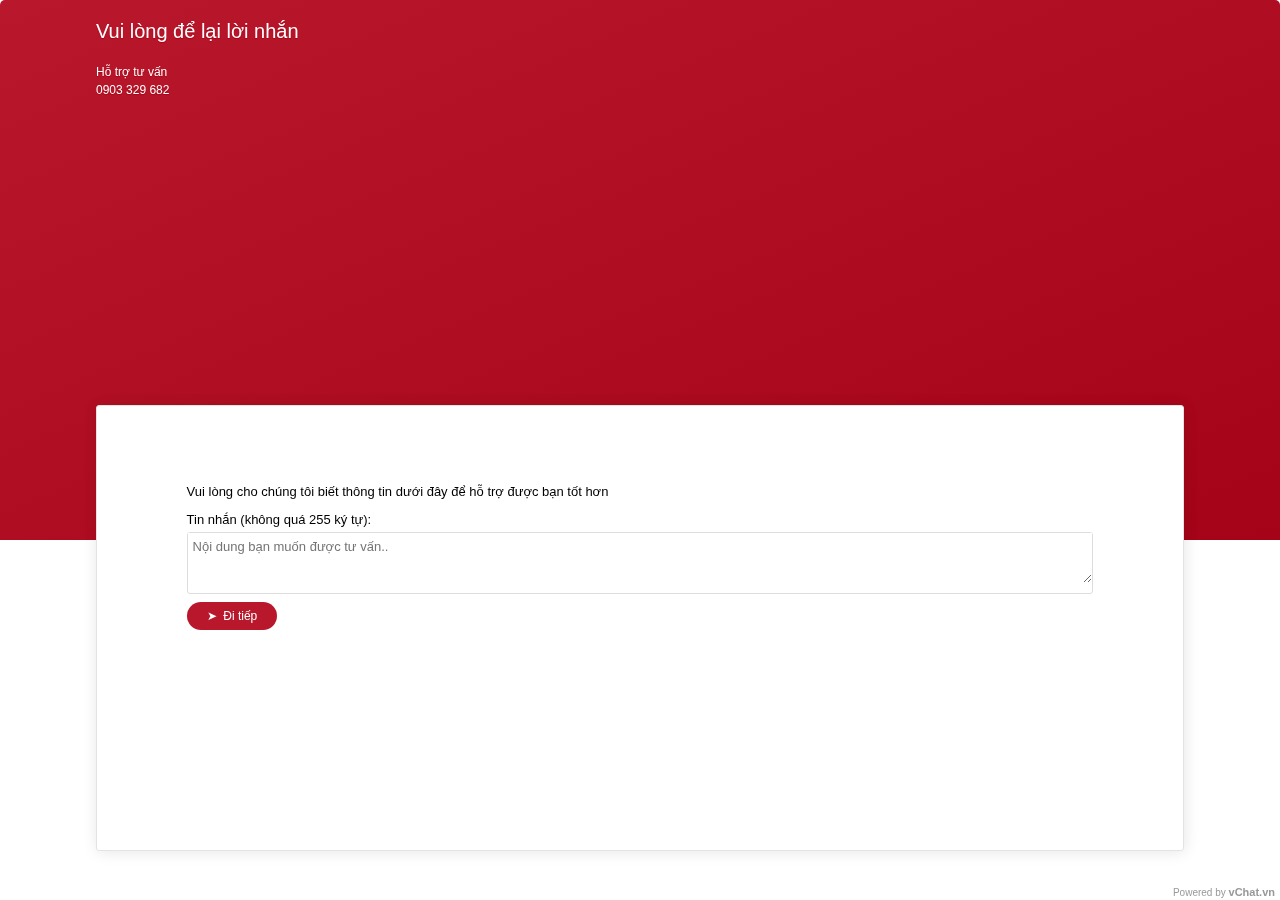
<file: index_files/offline_v2.html>
<!DOCTYPE html>
<!-- saved from url=(0130)https://live.vnpgroup.net/client_server/offline_v2.php?lang=&w=3074732&web=258d9431833b9a3a338d52c4d6ea4b22&url=https://e-talk.vn/ -->
<html><head><meta http-equiv="Content-Type" content="text/html; charset=UTF-8">
	
	<title>vChat embed website</title>
   <meta name="viewport" content="initial-scale=1, maximum-scale=1.0, minimum-scale=1.0">
   <link rel="stylesheet" href="./slider(1).css">
   <script>
      const _config = {"id":1806864684};  
      const _lang = {"change_avatar":"Thay \u1ea3nh \u0111\u1ea1i di\u1ec7n","title_show":"Tr\u1ea1ng th\u00e1i","title_online":"Ti\u00eau \u0111\u1ec1 khi b\u1ea1n online","title_msg_offline":"Vui l\u00f2ng \u0111\u1ec3 l\u1ea1i l\u1eddi nh\u1eafn","company_name":"T\u00ean h\u1ed7 tr\u1ee3","conpany_phone":"S\u1ed1 \u0111i\u1ec7n tho\u1ea1i h\u1ed7 tr\u1ee3","company_address":"\u0110\u1ecba ch\u1ec9 c\u00f4ng ty","sugget_chat":"H\u01b0\u1edbng d\u1eabn kh\u00e1ch h\u00e0ng g\u1eedi tin nh\u1eafn","msg_default":"C\u00e2u ch\u00e0o m\u1eb7c \u0111\u1ecbnh khi chat v\u1edbi kh\u00e1ch","setting":"C\u00e0i \u0111\u1eb7t","info_title":"Ch\u1ecdn b\u1ed9 ph\u1eadn online \u0111\u1ec3 c\u00f3 th\u1ec3 h\u1ed7 tr\u1ee3 b\u1ea1n","choose_office":"Ch\u1ecdn b\u1ed9 ph\u1eadn","s_name":"H\u1ecd t\u00ean","s_email":"Email","s_phone":"S\u1ed1 \u0111i\u1ec7n tho\u1ea1i","s_address":"\u0110\u1ecba ch\u1ec9","info_loginwith":"\u0110\u0103ng nh\u1eadp v\u1edbi","btn_savechat":"L\u01b0u & B\u1eaft \u0111\u1ea7u chat","btn_ignore":"B\u1ecf qua","poll_title":"B\u1ea1n c\u00f3 mu\u1ed1n k\u1ebft th\u00fac cu\u1ed9c tr\u00f2 chuy\u00ean n\u00e0y kh\u00f4ng?","poll_btn_yes":"\u0110\u00e1nh gi\u00e1","poll_btn_exit":"Tho\u00e1t","offline_title_phone":"\u0110T","offline_name":"T\u00ean c\u1ee7a b\u1ea1n","offline_email":"Email","offline_phone":"S\u1ed1 \u0111i\u1ec7n tho\u1ea1i","offline_mes":"Tin nh\u1eafn (kh\u00f4ng qu\u00e1 255 k\u00fd t\u1ef1)","offline_title_mobile":"G\u1eedi tin","offline_btn":"G\u1eedi tin nh\u1eafn","btn_save":"L\u01b0u c\u00e0i \u0111\u1eb7t","language":"Ng\u00f4n ng\u1eef","mini_box":"Thu nh\u1ecf khung chat","exit_chat":"D\u1eebng chat","send_location":"G\u1eedi v\u1ecb tr\u00ed c\u1ee7a b\u1ea1n cho ch\u1ee7 web","send_photo":"G\u1eedi \u1ea3nh minh h\u1ecda cho ch\u1ee7 web","error_office":"B\u1ea1n ch\u01b0a ch\u1ecdn b\u1ed9 ph\u1eadn h\u1ed7 tr\u1ee3","error_name":"B\u1ea1n ch\u01b0a nh\u1eadp t\u00ean","error_email":"B\u1ea1n ch\u01b0a nh\u1eadp email","error_phone":"B\u1ea1n ch\u01b0a nh\u1eadp s\u1ed1 \u0111i\u1ec7n tho\u1ea1i","error_mes":"B\u1ea1n ch\u01b0a nh\u1eadp n\u1ed9i dung tin nh\u1eafn","error_address":"B\u1ea1n ch\u01b0a nh\u1eadp \u0111\u1ecba ch\u1ec9","greeting_close":"T\u1eaft m\u1eddi chat","greeting_send":"G\u1eedi tin nh\u1eafn","greeting_holder":"Nh\u1eadp n\u1ed9i dung v\u00e0 nh\u1ea5n <Enter>","require_chat":"B\u1ea1n \u0111\u1ee3i \u0111\u00e3 kh\u00e1 l\u00e2u, b\u1ea1n c\u00f3 mu\u1ed1n y\u00eau c\u1ea7u tr\u1ea3 l\u1eddi?","require_send":"Y\u00eau c\u1ea7u h\u1ed7 tr\u1ee3 ngay","require_ignore":"B\u1ecf qua","send_offline":"C\u1ea3m \u01a1n b\u1ea1n \u0111\u00e3 g\u1eedi tin nh\u1eafn cho ch\u00fang t\u00f4i. Ch\u00fang t\u00f4i s\u1ebd li\u00ean h\u1ec7 v\u1edbi b\u1ea1n trong th\u1eddi gian s\u1edbm nh\u1ea5t.","send_offline_over":"Xin l\u1ed7i v\u1ec1 s\u1ef1 b\u1ea5t ti\u1ec7n n\u00e0y! B\u1ea1n ch\u1ec9 \u0111\u01b0\u1ee3c g\u1eedi tin nh\u1eafn \u0111\u1ebfn cho kh\u00e1ch h\u00e0ng 03 l\u1ea7n trong ng\u00e0y.","offline_text":"Th\u00f4ng tin khi b\u1ea1n offline","offline_note":"V\u00ed d\u1ee5 c\u1ee7a t\u00f4i","c_name":"H\u1ecd t\u00ean","c_email":"Email","c_phone":"S\u1ed1 \u0111i\u1ec7n tho\u1ea1i","c_address":"\u0110\u1ecba ch\u1ec9","offline_greet":"C\u00e2u m\u1eddi kh\u00e1ch \u0111i\u1ec1n th\u00f4ng tin","offline_list_field":"C\u00e1c tr\u01b0\u1eddng y\u00eau c\u1ea7u nh\u1eadp"}; 
      const _lang_id = 'vi';   
      const url_server_vgchat_client = '//live.vnpgroup.net/js/';
   </script>
   <script src="./jquery.js.download"></script>
         <script src="./slider.js(1).download"></script>
            
   <link href="./css" rel="stylesheet">
   
</head>
<body>
   <div id="offline">
      <div class="off_back" style=" background-image: linear-gradient(to bottom right, #b9172b, rgb(165,3,23))">
         <span class="off_title" style="text-shadow: 0 1px 1px rgb(165,3,23);">Vui lòng để lại lời nhắn</span>
                  <div class="off_message" style="text-shadow: 0 1px 1px rgb(165,3,23);">
            <p>Hỗ trợ tư vấn</p><p>0903 329 682</p>         </div>
      </div>
      <div class="off_form">
         <div class="frm_contact"><p id="r_title">Vui lòng cho chúng tôi biết thông tin dưới đây để hỗ trợ được bạn tốt hơn</p>
            <div class="r_contact r_item_field " id="c_message">
               <span class="r_label">Tin nhắn (không quá 255 ký tự):</span>
               <p class="rc_item">
                  <textarea spellcheck="false" class="r_text" placeholder="Nội dung bạn muốn được tư vấn.." data-name="c_message"></textarea>                  
               </p>
               <input type="button" class="r_button" style="background-color:#b9172b" value="➤  Đi tiếp" onclick="embedFunction.send_message_offline_next(this)">
               <p class="r_error"></p>
            </div>
            
            <div class="r_contact r_item_field hide" id="c_name">
               <span class="r_label">Tên của bạn:</span>
               <p class="rc_item">
                  <input type="text" class="r_text" value="Khách 1806864684" onkeypress="embedFunction.trigger_next_info(this, event)" placeholder="" data-name="c_name">
               </p>
               <input type="button" class="r_button r_button_next" style="background-color:#b9172b" value="➤  Đi tiếp" onclick="embedFunction.send_message_offline_next(this)">
               <p class="r_error"></p>
            </div>
            
                           <div class="r_contact r_item_field hide" id="c_phone">
                  <span class="r_label">Số điện thoại:</span>
                  <p class="rc_item">
                     <input type="text" class="r_text" value="" onkeypress="embedFunction.trigger_next_info(this, event)" placeholder="" data-name="c_phone">
                  </p>
                  <input type="button" class="r_button r_button_next" style="background-color:#b9172b" value="➤  Đi tiếp" onclick="embedFunction.send_message_offline_next(this)">
                  <input type="button" class="r_button r_button_send" style="background-color:#b9172b" value="➤  Gửi" onclick="embedFunction.send_message_offline_new(this)">
                  <p class="r_error"></p>
               </div>
                           
                              <div class="r_contact r_item_field hide" id="c_email">
                     <span class="r_label">Email:</span>
                     <p class="rc_item">
                        <input type="text" class="r_text" value="" onkeypress="embedFunction.trigger_next_info(this, event)" placeholder="" data-name="c_email">
                     </p>
                     <input type="button" class="r_button r_button_next" style="background-color:#b9172b" value="➤  Đi tiếp" onclick="embedFunction.send_message_offline_next(this)">
                     <input type="button" class="r_button r_button_send" style="background-color:#b9172b" value="➤  Gửi" onclick="embedFunction.send_message_offline_new(this)">
                     <p class="r_error"></p>
                  </div>
                              
            
         
            <div class="r_contact r_thank hide" id="r_thank">
               Cảm ơn bạn đã gửi tin nhắn cho chúng tôi. Chúng tôi sẽ liên hệ với bạn trong thời gian sớm nhất.<br><br>
               <img src="./thank-you.png">
            </div>
            
            <div class="hide" id="vgc_er" style="font-size: 13px;">
               <span id="off_ferror"></span><br>
               <input type="button" value="Thực hiện lại" class="r_button" style="background-color:#b9172b" onclick="window.location.reload()">
            </div>
         </div>
      </div>      
      <input type="hidden" name="box_user_name" id="box_user_name" value="">
      <input type="hidden" name="box_user_phone" id="box_user_phone" value="">
      <input type="hidden" name="box_user_email" id="box_user_email" value="">
      <input type="hidden" name="box_message" id="box_message" value="">
      <input type="hidden" name="box_send_id" id="box_send_id" value="1806864684">
      <input type="hidden" name="box_to_id" id="box_to_id" value="3074732">
      <input type="hidden" name="vgc_address" id="vgc_address" value="">
      <input type="hidden" name="box_link" id="box_link" value="https://e-talk.vn/">            
      <input type="hidden" name="box_ip" id="box_ip" value="118.69.183.150">
      <input type="hidden" name="box_hash" id="box_hash" value="ec717edb571cf12f93abfb1dc83e16b0">
            <a target="_blank" href="https://vchat.vn/home/?utm_campaign=vchat_newversion&amp;utm_medium=referral&amp;utm_source=vchat_newversion" title="vChat.vn cung cấp phần mềm chat Miễn Phí cho website của bạn" class="powerby">Powered by <b>vChat.vn</b></a>
                         
   </div>   
   <script>
      const _vc_config = {"chs_setting_sound":{"vl":1,"play":7},"chs_setting_themes":{"box_color":"#b9172b","box_position":"right","template":1,"link_like":"https:\/\/www.facebook.com\/Etalk.VN","box_call":1,"show_desktop":1,"show_mobile":1},"chs_setting_eyechat":{"show_eye_chat":"1","icon_eye_chat":"6","time_show_eye_chat":4,"time_close_eye_chat":10},"chs_setting_text":{"title_online":{"name":"Chat v\u1edbi E-Talk","holder":"Ti\u00eau \u0111\u1ec1 khi b\u1ea1n online","maxlen":50},"company_name":{"name":"H\u1ed7 tr\u1ee3 t\u01b0 v\u1ea5n","holder":"T\u00ean h\u1ed7 tr\u1ee3","maxlen":40},"conpany_phone":{"name":"0903 329 682","holder":"S\u1ed1 \u0111i\u1ec7n tho\u1ea1i h\u1ed7 tr\u1ee3","maxlen":40},"company_address":{"name":"","holder":"\u0110\u1ecba ch\u1ec9 c\u00f4ng ty","maxlen":60},"sugget_chat":{"name":"G\u00f5 v\u00e0o \u0111\u00e2y v\u00e0 nh\u1ea5n <enter> \u0111\u1ec3 chat","holder":"N\u1ed9i dung h\u01b0\u1edbng d\u1eabn kh\u00e1ch h\u00e0ng nh\u1eadp v\u00e0o \u00f4 chat","maxlen":80},"title_msg_offline":{"name":"Vui l\u00f2ng \u0111\u1ec3 l\u1ea1i l\u1eddi nh\u1eafn","holder":"Ti\u00eau \u0111\u1ec1 g\u1eedi tin nh\u1eafn khi b\u1ea1n kh\u00f4ng online","maxlen":50},"msg_default":{"name":"","holder":"C\u00e2u ch\u00e0o m\u1eb7c \u0111\u1ecbnh khi chat v\u1edbi kh\u00e1ch","maxlen":100},"title_mobile_online":{"name":"Chat","holder":"Ti\u00eau \u0111\u1ec1 khi b\u1ea1n online tr\u00ean b\u1ea3n mobile","maxlen":100},"title_mobile_offline":{"name":"G\u1eedi tin nh\u1eafn","holder":"Ti\u00eau \u0111\u1ec1 khi b\u1ea1n offline tr\u00ean b\u1ea3n mobile","maxlen":100}},"chs_setting_orther":{"show_office":{"vl":0,"name":"Ch\u1ecdn b\u1ed9 ph\u1eadn h\u1ed7 tr\u1ee3 tr\u01b0\u1edbc khi chat","note":"Khi s\u1eed d\u1ee5ng t\u00ednh n\u0103ng n\u00e0y, kh\u00e1ch h\u00e0ng ph\u1ea3i l\u1ef1a ch\u1ecdn B\u1ed9 ph\u1eadn h\u1ed7 tr\u1ee3 ph\u00f9 h\u1ee3p tr\u01b0\u1edbc khi chat.  \u0110\u1ec3 t\u00ednh n\u0103ng n\u00e0y ho\u1ea1t \u0111\u1ed9ng, b\u1ea1n c\u1ea7n t\u1ea1o tr\u01b0\u1edbc \u00edt nh\u1ea5t 2 b\u1ed9 ph\u1eadn trong m\u1ee5c B\u1ed9 ph\u1eadn h\u1ed7 tr\u1ee3.","country":0},"from_info":{"vl":1,"name":"Nh\u1eadp th\u00f4ng tin c\u00e1 nh\u00e2n tr\u01b0\u1edbc khi chat","note":"Khi s\u1eed d\u1ee5ng t\u00ednh n\u0103ng n\u00e0y, kh\u00e1ch h\u00e0ng ph\u1ea3i \u0111i\u1ec1n c\u00e1c th\u00f4ng tin c\u00e1 nh\u00e2n tr\u01b0\u1edbc khi chat ( H\u1ecd t\u00ean, Email, S\u1ed1 \u0111i\u1ec7n tho\u1ea1i, \u0110\u1ecba ch\u1ec9).","field":{"s_name":{"active":1,"require":1,"name":"H\u1ecd t\u00ean","holder":"","maxlen":100},"s_email":{"active":1,"require":1,"name":"Email","holder":"","maxlen":100},"s_phone":{"active":1,"require":1,"name":"S\u1ed1 \u0111i\u1ec7n tho\u1ea1i","holder":"","maxlen":30},"s_address":{"active":1,"require":0,"name":"\u0110\u1ecba ch\u1ec9","holder":"","maxlen":255},"title":"Ch\u00e0o b\u1ea1n! Vui l\u00f2ng cho ch\u00fang t\u00f4i bi\u1ebft h\u1ecd t\u00ean, s\u1ed1 \u0111i\u1ec7n tho\u1ea1i, Skype ID v\u00e0 email c\u1ee7a b\u1ea1n \u0111\u1ec3 ch\u00fang t\u00f4i c\u00f3 th\u1ec3 h\u1ed7 tr\u1ee3 b\u1ea1n t\u1ed1t h\u01a1n."},"question":{"ques":"B\u1ea1n \u0111ang quan t\u00e2m \u0111\u1ebfn kh\u00f3a h\u1ecdc n\u00e0o t\u1ea1i E-talk \u1ea1?","note":"M\u1ed9t c\u00e2u h\u1ecfi m\u1edf \u0111\u1ec3 bi\u1ebft th\u00eam th\u00f4ng tin v\u1ec1 kh\u00e1ch h\u00e0ng v\u00ed d\u1ee5: B\u1ea1n \u0111ang c\u00f3 nhu c\u1ea7u g\u00ec?","ans_option":0,"ans_list":"[\"Ti\\u1ebfng Anh giao ti\\u1ebfp ph\\u1ea3n x\\u1ea1\",\"Ti\\u1ebfng Anh giao ti\\u1ebfp th\\u1ef1c h\\u00e0nh\",\"Ti\\u1ebfng Anh giao ti\\u1ebfp th\\u01b0\\u01a1ng m\\u1ea1i\",\"Ti\\u1ebfng Anh d\\u00e0nh cho tr\\u1ebb em\",\"Ph\\u00e1t \\u00e2m ti\\u1ebfng Anh chuy\\u00ean s\\u00e2u\"]"}},"from_info_en":{"vl":0,"name":"Nh\u1eadp th\u00f4ng tin c\u00e1 nh\u00e2n tr\u01b0\u1edbc khi chat","note":"Khi s\u1eed d\u1ee5ng t\u00ednh n\u0103ng n\u00e0y, kh\u00e1ch h\u00e0ng ph\u1ea3i \u0111i\u1ec1n c\u00e1c th\u00f4ng tin c\u00e1 nh\u00e2n tr\u01b0\u1edbc khi chat ( H\u1ecd t\u00ean, Email, S\u1ed1 \u0111i\u1ec7n tho\u1ea1i, \u0110\u1ecba ch\u1ec9).","field":{"title":"Please give us the information below to better assist you","s_name":{"name":"Full name","holder":"","maxlen":100,"active":1,"require":1},"s_email":{"name":"Email","holder":"","maxlen":100,"active":1,"require":0},"s_phone":{"name":"Phone","holder":"","maxlen":30,"active":1,"require":1},"s_address":{"name":"Address","holder":"","maxlen":255,"active":1,"require":0}},"question":{"note":"M\u1ed9t c\u00e2u h\u1ecfi m\u1edf \u0111\u1ec3 bi\u1ebft th\u00eam th\u00f4ng tin v\u1ec1 kh\u00e1ch h\u00e0ng v\u00ed d\u1ee5: B\u1ea1n \u0111ang c\u00f3 nhu c\u1ea7u g\u00ec?","ques":"","ans_option":0,"ans_list":""}},"contact_in_chat":{"vl":1,"name":"Y\u00eau c\u1ea7u Kh\u00e1ch h\u00e0ng nh\u1eadp th\u00f4ng tin trong cu\u1ed9c chat","note":"Khi s\u1eed d\u1ee5ng t\u00ednh n\u0103ng n\u00e0y sau c\u00e2u chat \u0111\u1ea7u ti\u00ean c\u1ee7a kh\u00e1ch h\u00e0ng n\u1ebfu kh\u00e1ch h\u00e0ng ch\u01b0a c\u00f3 th\u00f4ng tin li\u00ean h\u1ec7 th\u00ec vchat s\u1ebd t\u1ef1 \u0111\u1ed9ng hi\u1ec3n th\u1ecb form nh\u1eadp th\u00f4ng tin \u0111\u1ec3 m\u1eddi kh\u00e1ch h\u00e0ng nh\u1eadp th\u00f4ng tin v\u00e0o.","field":{"c_name":{"active":1,"require":1,"name":"H\u1ecd t\u00ean","holder":"","maxlen":100},"c_email":{"active":1,"require":0,"name":"Email","holder":"","maxlen":100},"c_phone":{"active":1,"require":1,"name":"S\u1ed1 \u0111i\u1ec7n tho\u1ea1i","holder":"","maxlen":30},"c_address":{"active":1,"require":0,"name":"\u0110\u1ecba ch\u1ec9","holder":"","maxlen":255},"title":"Vui l\u00f2ng cho ch\u00fang t\u00f4i bi\u1ebft th\u00f4ng tin d\u01b0\u1edbi \u0111\u00e2y \u0111\u1ec3 h\u1ed7 tr\u1ee3 \u0111\u01b0\u1ee3c b\u1ea1n t\u1ed1t h\u01a1n"},"question":{"ques":"","note":"M\u1ed9t c\u00e2u h\u1ecfi m\u1edf \u0111\u1ec3 bi\u1ebft th\u00eam th\u00f4ng tin v\u1ec1 kh\u00e1ch h\u00e0ng v\u00ed d\u1ee5: B\u1ea1n \u0111ang c\u00f3 nhu c\u1ea7u g\u00ec?","ans_option":0,"ans_list":""},"thank":"C\u1ea3m \u01a1n b\u1ea1n \u0111\u00e3 cung c\u1ea5p th\u00f4ng tin cho ch\u00fang t\u00f4i."},"contact_in_chat_en":{"vl":1,"name":"Y\u00eau c\u1ea7u Kh\u00e1ch h\u00e0ng nh\u1eadp th\u00f4ng tin trong cu\u1ed9c chat","note":"Khi s\u1eed d\u1ee5ng t\u00ednh n\u0103ng n\u00e0y sau c\u00e2u chat \u0111\u1ea7u ti\u00ean c\u1ee7a kh\u00e1ch h\u00e0ng n\u1ebfu kh\u00e1ch h\u00e0ng ch\u01b0a c\u00f3 th\u00f4ng tin li\u00ean h\u1ec7 th\u00ec vchat s\u1ebd t\u1ef1 \u0111\u1ed9ng hi\u1ec3n th\u1ecb form nh\u1eadp th\u00f4ng tin \u0111\u1ec3 m\u1eddi kh\u00e1ch h\u00e0ng nh\u1eadp th\u00f4ng tin v\u00e0o.","field":{"title":"Please give us the information below to better assist you","c_name":{"name":"Full name","holder":"","maxlen":100,"active":1,"require":1},"c_email":{"name":"Email","holder":"","maxlen":100,"active":1,"require":0},"c_phone":{"name":"Phone","holder":"","maxlen":30,"active":1,"require":1},"c_address":{"name":"Address","holder":"","maxlen":255,"active":1,"require":0}},"thank":"Thank you for providing us with information.","question":{"note":"M\u1ed9t c\u00e2u h\u1ecfi m\u1edf \u0111\u1ec3 bi\u1ebft th\u00eam th\u00f4ng tin v\u1ec1 kh\u00e1ch h\u00e0ng v\u00ed d\u1ee5: B\u1ea1n \u0111ang c\u00f3 nhu c\u1ea7u g\u00ec?","ques":"","ans_option":0,"ans_list":""}},"send_file":{"vl":1,"name":"Cho ph\u00e9p kh\u00e1ch h\u00e0ng g\u1eedi \u1ea3nh v\u00e0 file khi chat","note":"Khi s\u1eed d\u1ee5ng t\u00ednh n\u0103ng n\u00e0y, kh\u00e1ch h\u00e0ng c\u1ee7a b\u1ea1n c\u00f3 th\u1ec3 g\u1eedi \u1ea3nh v\u00e0 file qua c\u1eeda chat khi chat. C\u00e1c \u0111\u1ecbnh d\u1ea1ng file \u0111\u01b0\u1ee3c vChat.vn h\u1ed7 tr\u1ee3 bao g\u1ed3m: .jpg,.jpeg,.gif,.png,.doc,.docx,.xls,.xlsx,.pdf,.txt"},"poll":{"vl":0,"name":"Y\u00eau c\u1ea7u \u0111\u00e1nh gi\u00e1 sau chat","note":"Khi s\u1eed d\u1ee5ng t\u00ednh n\u0103ng n\u00e0y, kh\u00e1ch h\u00e0ng c\u1ee7a b\u1ea1n c\u00f3 th\u1ec3 \u0111\u00e1nh gi\u00e1 ch\u1ea5t l\u01b0\u1ee3ng cu\u1ed9c chat ngay khi k\u1ebft th\u00fac chat."},"require_chat":{"vl":1,"time":55,"name":"Cho ph\u00e9p kh\u00e1ch h\u00e0ng y\u00eau c\u1ea7u chat khi ch\u1edd qu\u00e1 l\u00e2u","note":"V\u1edbi ch\u1ee9c n\u0103ng n\u00e0y, khi kh\u00e1ch h\u00e0ng kh\u00f4ng \u0111\u01b0\u1ee3c h\u1ed7 tr\u1ee3 vi\u00ean tr\u1ea3 l\u1eddi l\u1ea1i sau m\u1ed9t kho\u1ea3ng th\u1eddi gian c\u00e0i \u0111\u1eb7t nh\u1ea5t \u0111\u1ecbnh, h\u1ecd s\u1ebd nh\u1eadn \u0111\u01b0\u1ee3c m\u1ed9t n\u00fat b\u1ea5m Y\u00eau c\u1ea7u chat \u0111\u1ec3 th\u00f4ng b\u00e1o cho h\u1ed7 tr\u1ee3 vi\u00ean.","text":"Ch\u00e0o b\u1ea1n! Hi\u1ec7n t\u1ea1i t\u00f4i \u0111ang c\u1ea7n \u0111\u01b0\u1ee3c h\u1ed7 tr\u1ee3!"},"require_chat_en":{"vl":1,"time":30,"name":"Cho ph\u00e9p kh\u00e1ch h\u00e0ng y\u00eau c\u1ea7u chat khi ch\u1edd qu\u00e1 l\u00e2u","note":"V\u1edbi ch\u1ee9c n\u0103ng n\u00e0y, khi kh\u00e1ch h\u00e0ng kh\u00f4ng \u0111\u01b0\u1ee3c h\u1ed7 tr\u1ee3 vi\u00ean tr\u1ea3 l\u1eddi l\u1ea1i sau m\u1ed9t kho\u1ea3ng th\u1eddi gian c\u00e0i \u0111\u1eb7t nh\u1ea5t \u0111\u1ecbnh, h\u1ecd s\u1ebd nh\u1eadn \u0111\u01b0\u1ee3c m\u1ed9t n\u00fat b\u1ea5m Y\u00eau c\u1ea7u chat \u0111\u1ec3 th\u00f4ng b\u00e1o cho h\u1ed7 tr\u1ee3 vi\u00ean.","text":"Hi you, I need support"},"auto_rep_buzy":{"vl":1,"time":60,"name":"T\u1ef1 \u0111\u1ed9ng tr\u1ea3 l\u1eddi kh\u00e1ch h\u00e0ng khi kh\u00e1ch \u0111\u1ee3i qu\u00e1 l\u00e2u","note":"V\u1edbi ch\u1ee9c n\u0103ng n\u00e0y, khi h\u00e1ch h\u00e0ng kh\u00f4ng \u0111\u01b0\u1ee3c h\u1ed7 tr\u1ee3 vi\u00ean tr\u1ea3 l\u1eddi sau m\u1ed9t kho\u1ea3ng th\u1eddi gian c\u00e0i \u0111\u1eb7t nh\u1ea5t \u0111\u1ecbnh, h\u1ec7 th\u1ed1ng t\u1ef1 \u0111\u1ed9ng tr\u1ea3 l\u1eddi kh\u00e1ch h\u00e0ng v\u1edbi c\u00fa ph\u00e1p k\u00e8m theo.","text":"Ch\u00e0o b\u1ea1n! B\u1ea1n c\u00f3 d\u00f9ng Skype kh\u00f4ng \u1ea1? B\u1ea1n c\u00f3 th\u1ec3 add nick Skype c\u1ee7a E-talk l\u00e0 etalk.vn1 \u0111\u1ec3 \u0111\u01b0\u1ee3c h\u1ed7 tr\u1ee3 nhanh v\u00e0 t\u1ed1t nh\u1ea5t nh\u00e9 \u1ea1!  Ho\u1eb7c b\u1ea1n c\u00f3 th\u1ec3 \u0111\u1ec3 l\u1ea1i th\u00f4ng tin (email, S\u0110T v\u00e0 Skype), E-talk s\u1ebd li\u00ean h\u1ec7 b\u1ea1n s\u1edbm nh\u1ea5t c\u00f3 th\u1ec3. C\u00e1m \u01a1n b\u1ea1n!"},"auto_rep_buzy_en":{"vl":1,"time":60,"name":"T\u1ef1 \u0111\u1ed9ng tr\u1ea3 l\u1eddi kh\u00e1ch h\u00e0ng khi kh\u00e1ch \u0111\u1ee3i qu\u00e1 l\u00e2u","note":"V\u1edbi ch\u1ee9c n\u0103ng n\u00e0y, khi h\u00e1ch h\u00e0ng kh\u00f4ng \u0111\u01b0\u1ee3c h\u1ed7 tr\u1ee3 vi\u00ean tr\u1ea3 l\u1eddi sau m\u1ed9t kho\u1ea3ng th\u1eddi gian c\u00e0i \u0111\u1eb7t nh\u1ea5t \u0111\u1ecbnh, h\u1ec7 th\u1ed1ng t\u1ef1 \u0111\u1ed9ng tr\u1ea3 l\u1eddi kh\u00e1ch h\u00e0ng v\u1edbi c\u00fa ph\u00e1p k\u00e8m theo.","text":"Ch\u00e0o b\u1ea1n! Hi\u1ec7n t\u1ea1i t\u00f4i \u0111ang kh\u00f4ng c\u00f3 \u1edf \u0111\u00e2y ho\u1eb7c t\u00f4i \u0111ang r\u1ea5t b\u1eadn, b\u1ea1n vui l\u00f2ng g\u1ecdi v\u00e0o s\u1ed1 Hotline \u0111\u1ec3 \u0111\u01b0\u1ee3c t\u01b0 v\u1ea5n tr\u1ef1c ti\u1ebfp. C\u1ea3m \u01a1n b\u1ea1n"},"rep_when_cancel":{"vl":1,"name":"Tr\u1ea3 l\u1eddi l\u1ea1i kh\u00e1ch khi b\u1ea1n click v\u00e0o n\u00fat Cancel khi kh\u00e1ch y\u00eau c\u1ea7u tr\u1ea3 l\u1eddi","note":"V\u1edbi ch\u1ee9c n\u0103ng n\u00e0y, h\u1ec7 th\u1ed1ng s\u1ebd t\u1ef1 \u0111\u1ed9ng tr\u1ea3 l\u1eddi kh\u00e1ch h\u00e0ng khi h\u1ed7 tr\u1ee3 vi\u00ean nh\u1ea5n v\u00e0o n\u00fat Cancel khi kh\u00e1ch h\u00e0ng g\u1eedi Y\u00eau c\u1ea7u chat.","text":"Ch\u00e0o b\u1ea1n! B\u1ea1n c\u00f3 d\u00f9ng Skype kh\u00f4ng \u1ea1? B\u1ea1n c\u00f3 th\u1ec3 add nick Skype c\u1ee7a E-talk l\u00e0 etalk.vn1 \u0111\u1ec3 \u0111\u01b0\u1ee3c h\u1ed7 tr\u1ee3 nhanh v\u00e0 t\u1ed1t nh\u1ea5t nh\u00e9 \u1ea1!  Ho\u1eb7c b\u1ea1n c\u00f3 th\u1ec3 \u0111\u1ec3 l\u1ea1i th\u00f4ng tin (email, S\u0110T v\u00e0 Skype), E-talk s\u1ebd li\u00ean h\u1ec7 b\u1ea1n s\u1edbm nh\u1ea5t c\u00f3 th\u1ec3. C\u00e1m \u01a1n b\u1ea1n!"},"rep_when_cancel_en":{"vl":1,"name":"Tr\u1ea3 l\u1eddi l\u1ea1i kh\u00e1ch khi b\u1ea1n click v\u00e0o n\u00fat Cancel khi kh\u00e1ch y\u00eau c\u1ea7u tr\u1ea3 l\u1eddi","note":"V\u1edbi ch\u1ee9c n\u0103ng n\u00e0y, h\u1ec7 th\u1ed1ng s\u1ebd t\u1ef1 \u0111\u1ed9ng tr\u1ea3 l\u1eddi kh\u00e1ch h\u00e0ng khi h\u1ed7 tr\u1ee3 vi\u00ean nh\u1ea5n v\u00e0o n\u00fat Cancel khi kh\u00e1ch h\u00e0ng g\u1eedi Y\u00eau c\u1ea7u chat.","text":"Ch\u00e0o b\u1ea1n! Hi\u1ec7n t\u1ea1i t\u00f4i \u0111ang kh\u00f4ng c\u00f3 \u1edf \u0111\u00e2y ho\u1eb7c t\u00f4i \u0111ang r\u1ea5t b\u1eadn, b\u1ea1n vui l\u00f2ng g\u1ecdi v\u00e0o s\u1ed1 Hotline \u0111\u1ec3 \u0111\u01b0\u1ee3c t\u01b0 v\u1ea5n tr\u1ef1c ti\u1ebfp. C\u1ea3m \u01a1n b\u1ea1n"},"prioritize_form_info":{"vl":0,"name":"\u01afu ti\u00ean hi\u1ec3n th\u1ecb ph\u1ea7n nh\u1eadp th\u00f4ng tin ngay c\u1ea3 khi c\u00f3 t\u1ef1 \u0111\u1ed9ng m\u1eddi chat","note":"T\u00ednh n\u0103ng y\u00eau c\u1ea7u nh\u1eadp th\u00f4ng tin tr\u01b0\u1edbc khi chat v\u1eabn s\u1ebd \u0111\u01b0\u1ee3c \u01b0u ti\u00ean ngay c\u1ea3 khi b\u1ea1n c\u00f3 c\u00e0i \u0111\u1eb7t t\u00ednh n\u0103ng m\u1eddi chat"},"new_user":{"vl":0,"name":"M\u1ed7i cu\u1ed9c chat l\u00e0 m\u1ed9t ng\u01b0\u1eddi d\u00f9ng m\u1edbi","note":"T\u00ednh n\u0103ng n\u00e0y s\u1ebd t\u1ea1o m\u1edbi kh\u00e1ch h\u00e0ng v\u00e0 y\u00eau c\u1ea7u kh\u00e1ch h\u00e0ng nh\u1eadp l\u1ea1i th\u00f4ng tin t\u1eeb \u0111\u1ea7u sau m\u1ed7i l\u1ea7n chat (kh\u00f4ng khuy\u1ebfn kh\u00edch d\u00f9ng t\u00ednh n\u0103ng n\u00e0y)"}},"chs_setting_size":{"w":"300","h":"400","mobile":"100"},"chs_setting_button":{"pc":{"type":"default","icon":22},"mobile":{"type":"default","icon":22}},"chs_setting_omnichanel":{"vl":0,"name":"B\u1eadt t\u00ednh n\u0103ng c\u00e0i \u0111\u1eb7t \u0111a k\u00eanh cho t\u00e0i kho\u1ea3n","type":1,"field":{"chat":{"show":1,"value":"","text":"Chat tr\u1ef1c ti\u1ebfp cho t\u00f4i","holder":"vChat"},"email":{"show":0,"value":"","text":"G\u1eedi email cho t\u00f4i","holder":"Email nh\u1eadn c\u1ee7a b\u1ea1n"},"hotline":{"show":0,"value":"","text":"G\u1ecdi tr\u1ef1c ti\u1ebfp cho t\u00f4i","holder":"S\u1ed1 hotline c\u1ee7a b\u1ea1n"},"facebook":{"show":0,"value":"","text":"Nh\u1eafn tin v\u1edbi t\u00f4i qua facebook","holder":"ID page facebook"}}},"chs_setting_js":{"js":""},"chs_setting_greeting":{"invite_showbox":{"vl":0,"vl_mobile":0,"time":2,"name":"B\u1eadt boxchat online k\u00e8m c\u00e2u chat t\u1ef1 \u0111\u1ed9ng ch\u00e0o kh\u00e1ch h\u00e0ng","type_msg":1,"first_msg":"Ch\u00e0o m\u1eebng b\u1ea1n \u0111\u00e3 \u0111\u1ebfn v\u1edbi website, b\u1ea1n c\u00f3 c\u1ea7n t\u00f4i gi\u00fap g\u00ec kh\u00f4ng?","option_msg":{"img":"","url":"","title":"","sapo":""},"template_msg":{"title":"C\u00e1c c\u00e2u chat gi\u1ea3 nh\u01b0 c\u00f3 nh\u00e2n vi\u00ean \u0111ang chat th\u1eadt","data":[]}},"invite_showbox_en":{"vl":0,"vl_mobile":0,"time":2,"name":"B\u1eadt boxchat online k\u00e8m c\u00e2u chat t\u1ef1 \u0111\u1ed9ng ch\u00e0o kh\u00e1ch h\u00e0ng","type_msg":1,"first_msg":"Welcome to the website, do you need my help?","option_msg":{"img":"","url":"","title":"","sapo":""},"template_msg":{"title":"C\u00e1c c\u00e2u chat gi\u1ea3 nh\u01b0 c\u00f3 nh\u00e2n vi\u00ean \u0111ang chat th\u1eadt","data":[]}},"invite_showbox_offline":{"vl_pc":0,"vl_mobile":0,"time":1,"name":"B\u1eadt boxchat offline t\u0103ng t\u01b0\u01a1ng t\u00e1c khi b\u1ea1n kh\u00f4ng online"},"invite_showbox_offline_en":{"vl_pc":0,"vl_mobile":0,"time":1,"name":"B\u1eadt boxchat offline t\u0103ng t\u01b0\u01a1ng t\u00e1c khi b\u1ea1n kh\u00f4ng online"},"new_visit":{"vl":1,"time":5,"first_msg":"Ch\u00e0o m\u1eebng b\u1ea1n \u0111\u00e3 \u0111\u1ebfn v\u1edbi website, b\u1ea1n c\u00f3 c\u1ea7n t\u00f4i gi\u00fap g\u00ec kh\u00f4ng?","name":"M\u1eddi chat \u0111\u1ed1i v\u1edbi kh\u00e1ch m\u1edbi"},"new_visit_en":{"vl":1,"time":5,"first_msg":"Welcome to the website, do you need my help?","name":"M\u1eddi chat \u0111\u1ed1i v\u1edbi kh\u00e1ch m\u1edbi"},"return_visit":{"vl":1,"time":5,"first_msg":"Ch\u00e0o m\u1eebng b\u1ea1n \u0111\u00e3 quay tr\u1edf l\u1ea1i website, b\u1ea1n c\u00f3 c\u1ea7n t\u00f4i gi\u00fap g\u00ec kh\u00f4ng?","name":"M\u1eddi chat \u0111\u1ed1i v\u1edbi kh\u00e1ch quay l\u1ea1i"},"return_visit_en":{"vl":1,"time":5,"first_msg":"Welcome back to the website, do you need my help?","name":"M\u1eddi chat \u0111\u1ed1i v\u1edbi kh\u00e1ch quay l\u1ea1i"},"invite_times":{"vl":1,"time":10,"first_msg":"Ch\u00e0o b\u1ea1n! T\u00f4i c\u00f3 th\u1ec3 gi\u00fap g\u00ec cho b\u1ea1n","name":"M\u1eddi chat sau m\u1ed9t kho\u1ea3ng th\u1eddi gian nh\u1ea5t \u0111\u1ecbnh"},"invite_times_en":{"vl":1,"time":10,"first_msg":"Hi, do you need my help?","name":"M\u1eddi chat sau m\u1ed9t kho\u1ea3ng th\u1eddi gian nh\u1ea5t \u0111\u1ecbnh"},"after3page":{"vl":0,"time":10,"first_msg":"Ch\u00e0o b\u1ea1n, b\u1ea1n c\u00f3 c\u1ea7n t\u00f4i gi\u00fap g\u00ec kh\u00f4ng?","name":"M\u1eddi chat sau khi \u0111\u00e3 xem qu\u00e1 03 trang"},"after3page_en":{"vl":0,"time":10,"first_msg":"Hi, do you need my help??","name":"M\u1eddi chat sau khi \u0111\u00e3 xem qu\u00e1 03 trang"},"onpage_special":{"vl":0,"time":10,"contain_text":"","first_msg":"Ch\u00e0o b\u1ea1n b\u1ea1n c\u00f3 c\u1ea7n t\u00f4i gi\u00fap g\u00ec kh\u00f4ng?","name":"M\u1eddi chat tr\u00ean \u0111\u01b0\u1eddng d\u1eabn ch\u1ec9 \u0111\u1ecbnh"},"onpage_special_en":{"vl":0,"time":10,"contain_text":"","first_msg":"Hi, do you need my help??","name":"M\u1eddi chat tr\u00ean \u0111\u01b0\u1eddng d\u1eabn ch\u1ec9 \u0111\u1ecbnh"}},"chs_lang_id":{"lang":"vi"},"chs_setting_text_en":{"title_online":{"name":"Chat with us!","holder":"Chat with us!","maxlen":50},"company_name":{"name":"Support","holder":"Company name","maxlen":40},"conpany_phone":{"name":"","holder":"company phone","maxlen":40},"company_address":{"name":"","holder":"Company address","maxlen":60},"sugget_chat":{"name":"Type your message here","holder":"Type your message here","maxlen":80},"title_msg_offline":{"name":"Send us a message!","holder":"Title when you are offline.","maxlen":50},"msg_default":{"name":"","holder":"C\u00e2u ch\u00e0o m\u1eb7c \u0111\u1ecbnh khi chat v\u1edbi kh\u00e1ch","maxlen":100},"title_mobile_online":{"name":"Chat","holder":"Title online on Mobile","maxlen":100},"title_mobile_offline":{"name":"Send message","holder":"Title offline on Mobile","maxlen":100}},"chs_setting_offline":{"offline_text":"","offline_greet":"","offline_version":2,"field":{"s_name":{"name":"H\u1ecd t\u00ean","holder":"","maxlen":100,"active":1,"require":1},"s_email":{"name":"Email","holder":"","maxlen":100,"active":1,"require":0},"s_phone":{"name":"S\u1ed1 \u0111i\u1ec7n tho\u1ea1i","holder":"","maxlen":30,"active":1,"require":1}}},"chs_setting_offline_en":{"offline_text":"","offline_greet":"","offline_version":2,"field":{"s_name":{"name":"H\u1ecd t\u00ean","holder":"","maxlen":100,"active":1,"require":1},"s_email":{"name":"Email","holder":"","maxlen":100,"active":1,"require":0},"s_phone":{"name":"S\u1ed1 \u0111i\u1ec7n tho\u1ea1i","holder":"","maxlen":30,"active":1,"require":1}}},"chs_setting_autoreply":{"auto_reply":0,"auto_reply_first":"Ch\u00e0o b\u1ea1n! T\u00f4i c\u00f3 th\u1ec3 gi\u00fap g\u00ec cho b\u1ea1n?","auto_reply_second":"B\u1ea1n vui l\u00f2ng ch\u1edd trong gi\u00e2y l\u00e1t, h\u1ed7 tr\u1ee3 c\u1ee7a ch\u00fang t\u00f4i s\u1ebd gi\u00fap b\u1ea1n ngay b\u00e2y gi\u1edd"},"chs_setting_autoreply_en":{"auto_reply":0,"auto_reply_first":"Hi, can i help you?","auto_reply_second":"Please wait a moment, our support will help you right away"},"chs_setting_payment":{"logo":{"img":"","logo_link":""},"advertive":{"title":"","link":""}}};
      
      parent.postMessage({"w":"300","h":"400","mobile":"100","action":"changeWidth"}, "*");      
      
      
      
      /*
      setTimeout(function(){
         var _ip = $('#vgc_ip').val() || '';
         if(_ip != ''){
            $.get(
               '//freegeoip.net/json/'+_ip,
               {},
               function(data){
                  if(typeof data.region_name != 'undefined'){
                     $('#vgc_address').val(data.region_name);
                  }
               },'json'
            );
         }  
      }, 2000);
      */
   </script>

</body></html>
</file>
<file: index_files/slider(1).css>
*{
   padding: 0;
   margin: 0;
   font-size: 12px;
   font-family: arial;
   box-sizing: border-box;   
   font-family: 'Roboto', sans-serif;
}
.style-11::-webkit-scrollbar-track {
  border-radius: 10px;
  background: rgba(0,0,0,0.1);
  border: 1px solid #ccc;
}

.style-11::-webkit-scrollbar-thumb {
  border-radius: 10px;
  background: linear-gradient(left, #fff, #e4e4e4);
  border: 1px solid #aaa;
}

.style-11::-webkit-scrollbar-thumb:hover {
  background: #fff;
}

.style-11::-webkit-scrollbar-thumb:active {
  background: linear-gradient(left, #22ADD4, #1E98BA);
}

.scrollbar {
   float: left;
   height: 300px;
   width: 65px;
   background: #F5F5F5;
   overflow-y: scroll;
   margin-bottom: 25px;
}

.force-overflow {
   min-height: 450px;
}
.hide{
   display: none !important;
}
.exit_conversation{
   position: absolute;
   bottom: 63px;
   right: 20px;
   z-index: 1;
   color: #d0d0d0;
   padding: 5px 10px;
   background-color: #fff;
   cursor: pointer;
   border-radius: 5px;
   font-size: 11px;
}
.exit_conversation:hover{
   color:#1671e6;
}
#web{
   width: 100%;
   height: 100%;
   position: fixed;
   border-radius: 5px 5px 0 0;
   overflow: hidden;
   box-sizing: border-box;
}
#chat{
   width: 100%;
   height: 100%;
   position: fixed;
   border-radius: 5px 5px 0 0;
   overflow: hidden;
   padding: 60px 0 60px 0;
   box-sizing: border-box;
}
#web_top{
   border-radius: 5px 5px 0 0;
   overflow: hidden;
   position: absolute;
   top: 0;
   width: 100%;
   height:100%;
}

.face_offline{
   background-color: #1C9B2C;
   color: #fff;
   padding: 0 10px;
   font-size: 14px;
   font-weight: bold;
   cursor: pointer;
   height: 100%;
   width: 100%;
   border-radius: 100%;
   background-image: url(../img/mail.png);
   background-repeat: no-repeat;
   background-position: center;
   background-size: 55%;
   border: 3px solid #fff;
   box-shadow: 0 1px 3px rgba(0,0,0,.2);
}
.face_online{
   background-color: #1C9B2C;
   color: #fff;
   padding: 0 10px;
   font-size: 14px;
   font-weight: bold;
   cursor: pointer;
   height: 100%;
   width: 100%;
   border-radius: 100%;
   background-repeat: no-repeat;
   background-position: center;
   background-size: 55%;
   box-shadow: 0 1px 3px rgba(0,0,0,.2);
   border: 3px solid #fff;
}
.bt_default_ic_1{
   background-image: url(../img/icon_chat/chat_1.png);
}
.bt_default_ic_2{
   background-image: url(../img/icon_chat/chat_2.png);
}
.bt_default_ic_3{
   background-image: url(../img/icon_chat/chat_3.png);
}
.bt_default_ic_4{
   background-image: url(../img/icon_chat/chat_4.png);
}
.bt_default_ic_5{
   background-image: url(../img/icon_chat/chat_5.png);
}
.bt_default_ic_6{
   background-image: url(../img/icon_chat/chat_6.png);
}
.bt_default_ic_7{
   background-image: url(../img/icon_chat/chat_7.png);
}
.bt_default_ic_8{
   background-image: url(../img/icon_chat/chat_8.png);
}
.bt_default_ic_9{
   background-image: url(../img/icon_chat/chat_9.png);
}
.bt_default_ic_10{
   background-image: url(../img/icon_chat/chat_10.png);
}
.bt_default_ic_11{
   background-image: url(../img/icon_chat/chat_11.png);
}
.bt_default_ic_12{
   background-image: url(../img/icon_chat/chat_12.png);
}
.bt_default_ic_13{
   background-image: url(../img/icon_chat/chat_13.png);
}
.bt_default_ic_14{
   background-image: url(../img/icon_chat/chat_14.png);
}
.bt_default_ic_15{
   background-image: url(../img/icon_chat/chat_15.png);
}
.bt_default_ic_16{
   background-image: url(../img/icon_chat/chat_16.png);
}
.bt_default_ic_17{
   background-image: url(../img/icon_chat/chat_17.png);
}
.bt_default_ic_18{
   background-image: url(../img/icon_chat/chat_18.png);
}
.bt_default_ic_19{
   background-image: url(../img/icon_chat/chat_19.png);
}
.bt_default_ic_20{
   background-image: url(../img/icon_chat/chat_20.png);
}
.bt_default_ic_21{
   background-image: url(../img/icon_chat/chat_21.png);
}
.bt_default_ic_22{
   background-image: url(../img/icon_chat/chat_22.png);
}
.bt_larger_ic_1{
   background-image: url(../img/icon_chat/larger_1.png);
}
.bt_larger_ic_2{
   background-image: url(../img/icon_chat/larger_2.png);
}
.bt_larger_ic_3{
   background-image: url(../img/icon_chat/larger_3.png);
}
.bt_larger_ic_4{
   background-image: url(../img/icon_chat/larger_4.png);
}
.bt_larger_ic_5{
   background-image: url(../img/icon_chat/larger_5.png);
}
.bt_larger_ic_6{
   background-image: url(../img/icon_chat/larger_6.png);
}
.bt_larger_ic_7{
   background-image: url(../img/icon_chat/larger_7.png);
}
.bt_larger_ic_8{
   background-image: url(../img/icon_chat/larger_8.png);
}
.bt_larger_ic_9{
   background-image: url(../img/icon_chat/larger_9.png);
}
.bt_larger_ic_10{
   background-image: url(../img/icon_chat/larger_10.png);
}
.bt_larger_ic_11{
   background-image: url(../img/icon_chat/larger_11.png);
}
.bt_larger_ic_12{
   background-image: url(../img/icon_chat/larger_12.png);
}
.bt_larger_ic_13{
   background-image: url(../img/icon_chat/larger_13.png);
}
.bt_larger_ic_14{
   background-image: url(../img/icon_chat/larger_14.png);
}
.bt_event_ic_1{
   background-image: url(../img/icon_chat/event_1.png);
}
.bt_event_ic_2{
   background-image: url(../img/icon_chat/event_2.png);
}
.bt_event_ic_3{
   background-image: url(../img/icon_chat/event_3.png);
}
.bt_event_ic_4{
   background-image: url(../img/icon_chat/event_4.png);
}
.bt_event_ic_5{
   background-image: url(../img/icon_chat/event_5.png);
}
.bt_event_ic_6{
   background-image: url(../img/icon_chat/event_6.png);
}
.bt_event_ic_7{
   background-image: url(../img/icon_chat/event_7.png);
}
.bt_event_ic_8{
   background-image: url(../img/icon_chat/event_8.png);
}
.bt_event_ic_9{
   background-image: url(../img/icon_chat/event_9.png);
}
.bt_event_ic_10{
   background-image: url(../img/icon_chat/event_10.png);
}
.bt_event_ic_11{
   background-image: url(../img/icon_chat/event_11.png);
}
.bt_event_ic_12{
   background-image: url(../img/icon_chat/event_12.png);
}
.bt_event_ic_13{
   background-image: url(../img/icon_chat/event_13.png);
}
.bt_event_ic_14{
   background-image: url(../img/icon_chat/event_14.png);
}
.bt_event_ic_15{
   background-image: url(../img/icon_chat/event_15.png);
}
.bt_event_ic_16{
   background-image: url(../img/icon_chat/event_16.png);
}
.bt_event_ic_17{
   background-image: url(../img/icon_chat/event_17.png);
}
.bt_event_ic_100{
   background-image: url(../img/icon_chat/event_100.png) !important;
   background-repeat: no-repeat;
   background-position: bottom right;
   background-size: 100% auto !important;
}
.icon_off{
   background-image: url(../img/chat.png);
}
.icon_mail_off{
   background-image: url(../img/mail.png);
}
.icon_on{
   background-image: url(../img/close.png);
   background-size: 25%;
}
.bwmobile{
   max-width: 150px;
}
.bwdesktop{
   max-width: 60px;
}
.wet_noti_count{
   position: absolute;
   background-color: #f00;
   color: #fff;
   padding: 1px 5px;
   border-radius: 100%;
   border: 1px solid #fff;
}
.un_animation{
   animation: unset !important;
}
.bg_center{
   background-size: auto 100%;
   background-repeat: no-repeat;
   background-position: center;
}
#wet_on,#wet_off{
   background-color: #DD5044;
   color: #fff;
   padding: 0 10px;
   font-size: 14px;
   font-weight: bold;
   cursor: pointer;
   box-sizing: border-box;
   float: right;
   width: 100%;
   height: 100%;
}
#wet_on span, #wet_off span{
   float: right;
}
#wet_off{
   line-height: 30px;
   width: 100%;
}
#wet_off .wet_title{
   width: 85%;
   display: block;
   overflow: hidden;
   white-space: nowrap;
   text-overflow: ellipsis;
   float: left;
}
.botchat_suggest_text {
   margin: 0 0 5px 0;
   text-align: left !important;
   font-size: 14px;
}
.botchat_opt {
   background-color: #649BF7;
   margin-right: 5px;
   display: inline-block;
   margin-bottom: 5px;
   color: #fff;
   text-shadow: none;
   padding: 5px 10px;
   cursor: pointer;
   border-radius: 3px;
   line-height: 15px !important;
}
.botchat_question span {
   color: #0041ff;
   font-size: 13px;
   display: inline;
   padding-bottom: 5px;
   cursor: pointer;
}
.botchat_ans_opt{
   font-size: 13px;
}
#boxchat{
   width: 100%;
   height: 100%;
   box-sizing: border-box;
   position: relative;
   background-color: #fff;
}
.box_top{
   position: absolute;
   top: -30px;
   left: 0;
   width: 100%;
   height: 30px;
   box-sizing: border-box;
   border-bottom: 1px solid #ddd;
   background-color: #fff;
}
.box_top .box_name{
   float: left;
   font-size: 14px;
   font-weight: bold;
   line-height: 30px;
   padding-left: 10px;
   width: 85%;
   overflow: hidden;
   text-overflow: ellipsis;
   white-space: nowrap;
   display: block;
}
.box_top .box_close{
   float: right;
   cursor: pointer;
   font-size: 22px;
   padding: 4px 10px;
   border-radius: 3px;
   line-height: 23px;
}
.box_top .box_close:hover{
   background-color: #ddd;
}
#mylogchat{
   height: 100%;
}
#logchat{
   
}
.vgc_ris_link{
   display: block;
   text-align: left;
   color: #4C8BF5 !important;
   font-size: 14px;
   line-height: 19px;
   font-weight: bold;
}
.vgc_ris_sapo{
   color: #666;
   text-align: left !important;
}
#logchat .rowchat{
   line-height: 18px;
   margin-bottom: 5px;
   overflow: hidden;
}
#logchat .rowchat .msgchat{
   max-width: 80%;
   font-size: 13px;
   font-weight: 300;
   line-height: 18px;
}
#logchat .rowchat .msgchat img{
   max-width: 100%;
}
.rowchat:last-child .box_msg_time{
   display: block;
}
.time_hide{
   display: none !important;
}
#logchat .rowchat .row_me{
   background-color: #DD5044;
   border-radius: 15px 6px 6px 15px;
   color: #fff;
   display: block;
   padding: 6px 10px;
   text-align: left;
   float: right;
   word-wrap: break-word;
}
#logchat .rowchat .row_friend{
   background-color: #F7F7F7;
   border-radius: 6px 15px 15px 6px;
   color: #222;
   display: block;
   padding: 6px 10px;
   float: left;
   text-align: left;
   word-wrap: break-word;
}
#logchat .rowchat .row_friend a {
   font-size: 13px;
   color: #1588E6;
   text-decoration: none;
}
.box_msg_time{
   display: block;
   font-size: 8px;
   font-style: normal;
   color: #b1b1b1;
   float: left;
   clear: both;
}
.time_me{
   float: right;
}
#textchat{
   height: 60px;
   padding: 10px 80px 20px 0;
   position: relative;
   box-sizing: border-box;
}
#textchat textarea{
   width: 100%;
   height: 100%;
   border: none;
   padding: 0px 10px 0px 15px;
   box-sizing: border-box;
   resize: none;
   overflow-y: auto;
   font-size: 13px;
   color: #000;
   outline: none;
}
#textchat .send_btn{
   position: absolute;
   top: 0;
   right: 0;
   width: 45px;
   height: 100%;
   border: none;
   cursor: pointer;
   background-color: #1C9B2C;
   color: #fff;
   font-size: 30px;
   text-align: center;
}

.btn_call{animation: phonering-alo-circle-img-anim 1s infinite ease-in-out;transform-origin: 50% 50%;-webkit-animation: phonering-alo-circle-img-anim 1s infinite ease-in-out;}
#wet_on{}
.animation{
   animation: phonering-alo-circle-img-anim 1s infinite ease-in-out;
   transform-origin: 50% 50%;
   -webkit-animation: phonering-alo-circle-img-anim 1s infinite ease-in-out;
}
@keyframes phonering-alo-circle-img-anim {0% {-webkit-transform:rotate(0) scale(1) skew(1deg);transform:rotate(0) scale(1) skew(1deg)}10% {-webkit-transform:rotate(-25deg) scale(1) skew(1deg);transform:rotate(-25deg) scale(1) skew(1deg)}20% {-webkit-transform:rotate(25deg) scale(1) skew(1deg);transform:rotate(25deg) scale(1) skew(1deg)}30% {-webkit-transform:rotate(-25deg) scale(1) skew(1deg);transform:rotate(-25deg) scale(1) skew(1deg)}40% {-webkit-transform:rotate(25deg) scale(1) skew(1deg);transform:rotate(25deg) scale(1) skew(1deg)}50% {-webkit-transform:rotate(0) scale(1) skew(1deg);transform:rotate(0) scale(1) skew(1deg)}100% {-webkit-transform:rotate(0) scale(1) skew(1deg);transform:rotate(0) scale(1) skew(1deg)}}



/*
   Top support
*/
.chat_top{
   position: absolute;
   width: 100%;
   height: 60px;
   left: 0;
   top: 0;
}
.support_info{
   background-color: #DD5044;
   width: 100%;
   height: 60px;
   overflow: hidden;
   padding: 10px;
   box-sizing: border-box;
   position: relative;
}
.sp_img{
   float: left;
   width: 40px;
   height: 40px;
   overflow: hidden;
   border-radius: 40px;
}
.sp_img img{ 
   height: 100%;
}
.sp_logo{
   position: absolute;
   right: 10px;
   top: 0px;
   height: 60px;
   width: 80px;
   overflow: hidden;
   text-align: right;
   vertical-align: middle;
   display: block;
   line-height: 80px;
}
.sp_logo img{
   max-height: 60px;
}
.sp_info{
   margin-left: 50px;
   margin-right: 80px;
   cursor: pointer;
}
.sp_info p{
   color: #fff;
   font-size: 11px;
   font-weight: 100;
   line-height: 20px;
   white-space: nowrap;
   overflow: hidden;
   text-overflow: ellipsis;
}
.sp_info .sp_name{
   font-size: 15px;
   font-weight: 400;
   line-height: 20px;
}
#topinfo{
   position: absolute;
   width: 100%;
   top: 60px;
   padding: 10px 10px 0;
   box-sizing: border-box;
   z-index: 10;
   border-top: 1px solid #fff;
   display: none;
}
#topinfo table{
   
}
#topinfo table td{
   
}
#topinfo table td div{
   color: #fff;
   line-height: 16px;
   margin-bottom: 10px;
}
.toggle_info{
   position: absolute;
   right: 15px;
   top: 29%;
   font-size: 16px;
   color: #fff;
   cursor: pointer;
}

/*
   Body
*/
.body_chat{
   position: relative;
}
.body{
   height: 100%;
   padding: 15px 10px;
   box-sizing: border-box;
   overflow-x: hidden;
   overflow-y: auto;
}

/* 
   Footer
*/
.footer{
   position: absolute;
   width: 100%;
   height: 60px;
   left: 0;
   bottom: 0;
   box-shadow: 0 0px 50px rgba(0,0,0,0.13);
}
.btn_form{
   position: absolute;
   right: 10px;
   width: 70px;
   top: 10px;
   height: 30px;
   z-index:99;
}
.btn_form span{
   display: inline-block;
   width: 35px;
   height: 30px;
   background-repeat: no-repeat;
   background-size: 20px;
   background-position: center;
   opacity: 0.4;
   float: left;
   overflow: hidden;
}
.btn_attach{
   display: inline-block;
   width: 40px;
   height: 40px;
   background-image: url(../img/attach.png);
   background-repeat: no-repeat;
   background-size: 40%;
   background-position: center;
   opacity: 0.4;
}
.btn_form span:hover{
   cursor: pointer;
   opacity: 1;
}
.btn_send{
   background-image: url(../img/send.png);
}
.btn_emoji{
   text-align: center;
   font-size: 30px;
   line-height: 25px;
}
#btn_call{
   display: inline-block;   
   position: absolute;
   left: -35px;
   overflow: hidden;   
   background-color: #fff;   
   top: 0;
}
.btn_call{
   width: 35px;
   height: 30px;
   background-repeat: no-repeat;
   background-size: 20px;
   background-position: center;
   font-size: 22px;
   color: #1BB50D;
   text-align: center;
   opacity: 1 !important;
   background-image: url(../img/telephone.png);
}
#emoji_list{
   position: fixed;
   max-width: 80%;
   max-height: 50%;
   bottom: 60px;
   right: 50px;
   overflow: auto;
   background-color: #fff;
   border: 1px solid #ccc;
   box-sizing: border-box;
   padding: 5px;
   display: none;
}
#emoji_list span{
   display: inline-block;
   width: 35px;
   height: 35px;
   padding: 5px;
   overflow: hidden;
   cursor: pointer;
   border: 1px solid transparent;
}
#emoji_list span:hover{
   border: 1px solid #999;
}
#emoji_list span img{
   width: 100%;
}
.powerby{
   position: absolute;
   right: 5px;
   font-size: 10px;
   color: #999;
   bottom: 2px;
   text-decoration: none;
}
.powerby b{
   font-size: 11px;
}
.powerby:hover{
   color:#000;
   text-decoration: underline;
}
.banned_msg{
   padding: 0 10px;
   color: #f00;
   position: absolute;
   width: 100%;
}


/* Client info */
#form_client_info{
   position: absolute;
   width: 100%;
   height: 100%;
   top: 0;
   left: 0;
   padding: 0px;
   box-sizing: border-box;
   background-color: #fff;
   overflow: auto;
   z-index:999;
}
.client_title{
   font-size: 14px;
   margin-bottom: 20px;
   line-height: 19px;
}
.client_row{
   margin-bottom: 6px;
}
.client_row p{
   font-weight: 100;
   line-height: 18px;
}
.client_row p b{
   color: #f00;
}
.client_row p input[type=text]{
   width: 100%;
   box-sizing: border-box;
   padding: 5px;
   outline: none;
   border: 1px solid #d0cece;
   border-radius: 5px;
}
.btn_action{
   padding: 5px 10px;
   font-size: 14px;
}
.btn_save_and_start{
   color: #fff;
   border: none;
   border-radius: 20px;
}
.error{
   color:#f00;
   font-weight: 100;
}
.mb_close{
   font-size: 25px;
   top: 20%;
}
.mb_close_offline{
   font-size: 25px;
   top: 10px;
   display: inline-block;
   padding: 0 10px;
   right: 10px;
}
.no_online{
   padding: 30px;
   font-size: 14px;
   line-height: 20px;
   text-align: center;
   color: #f00;
   position: absolute;
   top: 60px;
   left: 0;
   width: 100%;
   height: 100%;
   background-color: #fff;
   z-index: 999;
   box-sizing: border-box;
}


/* Offline */
#offline{
   border-radius: 5px;
   overflow: hidden;
   width: 100%;
   height: 100%;
   position: fixed;
   box-sizing: border-box;
   padding-top: 50px;
}
.off_top{
   position: absolute;
   top: 0;
   left: 0;
   width: 100%;
   height: 50px;
   padding: 0 10px;
   font-size: 15px;
   color: #fff;
}
.tt_offline{
   display: block;
   width: 80%;
   white-space: nowrap;
   overflow: hidden;
   text-overflow: ellipsis;
   line-height: 50px;
   font-size: 15px;
}
#off_form{
   height: 100%;
   width: 100%;
   box-sizing: border-box;
   padding: 15px;
   overflow: auto;
}
.off_form_title, .off_form_title p{
   font-size: 13px;
   line-height: 15px;
}
.off_form_item{
   list-style: none;
   margin-top: 15px;
}
.off_form_item li{
   margin-bottom: 10px;
}
.vgc_name_title{
   font-size: 11px;
   color: #000;
   margin-bottom: 3px;
}
#vgc_er{
   color:#f00;
}
.vgc_control{
   width: 100%;
   box-sizing: border-box;
   padding: 3px 5px;
   font-size: 13px;
}
.vgc_control_msg{
   font-size: 13px;
   width: 100%;
   box-sizing: border-box;
   height: 70px;
   padding: 5px;
   line-height: 18px;
   resize: none;
}
.vgc_control_send{
   padding: 10px 20px;
   border: none;
   color: #fff;
   font-size: 15px;
   border-radius: 2px;
   cursor: pointer;
   float: left;
   margin-right: 20px;
}
.frm_contact {
   padding: 15px;
   border: 1px solid #e4e4e4;
   margin: 20px 0;
   max-width: 300px;
   width: 100%;
   border-radius: 3px;
   font-size: 14px;
   line-height: 18px;
   box-shadow: 1px 1px 15px rgba(0,0,0,0.1);
}
.r_contact {
   margin-top: 10px;
}
.r_label {
   display: block;
}
.r_thank{
   color: #484848;
   font-size: 15px;
   text-align: center;
   display: block;
   font-weight: 300;
}
.r_error{
   color:#f00;
}
.rc_item {
   position: relative;
   border: 1px solid #ddd;
   border-radius: 3px;
   line-height: 28px;
   padding: 0 40px 0 5px;
}
.r_button {
   position: absolute;
   width: 40px;
   top: 0;
   right: 0;
   line-height: 28px;
   border: none;
   background-color: #4C8BF5;
   color: #fff;
   cursor: pointer;
}
.btn_blue{
   border-radius: 5px;
   line-height: 28px;
   border: none;
   background-color: #4C8BF5;
   color: #fff;
   cursor: pointer;
   padding: 0px 15px;
   margin: 10px 0;
}
.r_text {
   width: 100%;
   height: 28px;
   line-height: 28px;
   border: none;
   outline: none;
   font-size: 14px;
}

/*Offline new*/
.off_back{
   height: 60%;
   position: absolute;
   top: 0;
   left: 0;
   width: 100%;
}
.off_form{
   position: absolute;
   bottom: 0;
   left: 0;
   width: 100%;
   height: 55%;
   min-height: 240px;
}
.off_form .frm_contact{
   width: 85%;
   background-color: #fff;
   margin: 0 auto;
   max-width: 85% !important;
   height: 90%;
   padding: 6% 7%;
   overflow-x: hidden;
   overflow-y: auto;
}
.off_title{
   width: 85%;
   margin: 0 auto;
   display: block;
   padding: 20px 0;
   font-size: 20px;
   color: #fff;
}
.off_message{
   width: 85%;
   margin: 0 auto;
   font-size: 13px;
   line-height: 18px;
   color: #fff;
   max-height: 72px;
   overflow: hidden;
}
.off_form #r_title{
   font-size: 13px;
}
.off_form .r_label{
   font-size: 13px;
   margin-bottom: 3px;
}
.off_form .rc_item{
   padding: 0;
}
.off_form .r_button{
   position: static;
   border-radius: 50px;
   margin-top: 8px;
   outline: none;
   padding: 0 20px;
   width: auto !important;
}
.off_form .r_text{
   padding: 0 5px;
   font-size: 13px;
}
.off_form textarea{
   width: 100%;
   height: 50px;
   line-height: 18px;
   padding: 5px !important;
   clear: both;
}

/* omnichanel */
/*
.om_icon{
   display: block;
   width: 100%;
   height: 100%;
   overflow: hidden;
   background-size: auto 90%;
   background-repeat: no-repeat;
   background-position: center;
   cursor: pointer;
}
.om_facebook{
   background-image: url(../img/om_message.png);
}
.om_hotline{
   background-image: url(../img/om_phone.png);
}
.om_email{
   background-image: url(../img/om_mail.png);
}
.om_chat{
   background-image: url(../img/om_chat.png);
}
.om_row{
   
}
.omni_item{
   position: relative;
}
.omni_item[title]:hover:after {
  content: attr(title);
  position: absolute;
}
*/

/*Mobile*/
.ifm_body_mobile #web_left{
   width: 100% !important;
}
.ifm_body_mobile .lname{
   font-size:14px;
}
.ifm_body_mobile #web_right{
   position: fixed;
   top: 0;
   left: 0;
   width: 100%;
   height: 100%;
   box-sizing: border-box;
   z-index: 999;
   padding-top: 30px;
   background-color: rgba(0,0,0,0.5);
}
.ifm_body_mobile .msgchat{
   font-size: 14px;
}
.ifm_body_mobile #textchat textarea{
   font-size: 14px;
}
.ifm_body_mobile .box_top{
   background-color: #1C9B2C;
   color: #fff;
}
</file>
